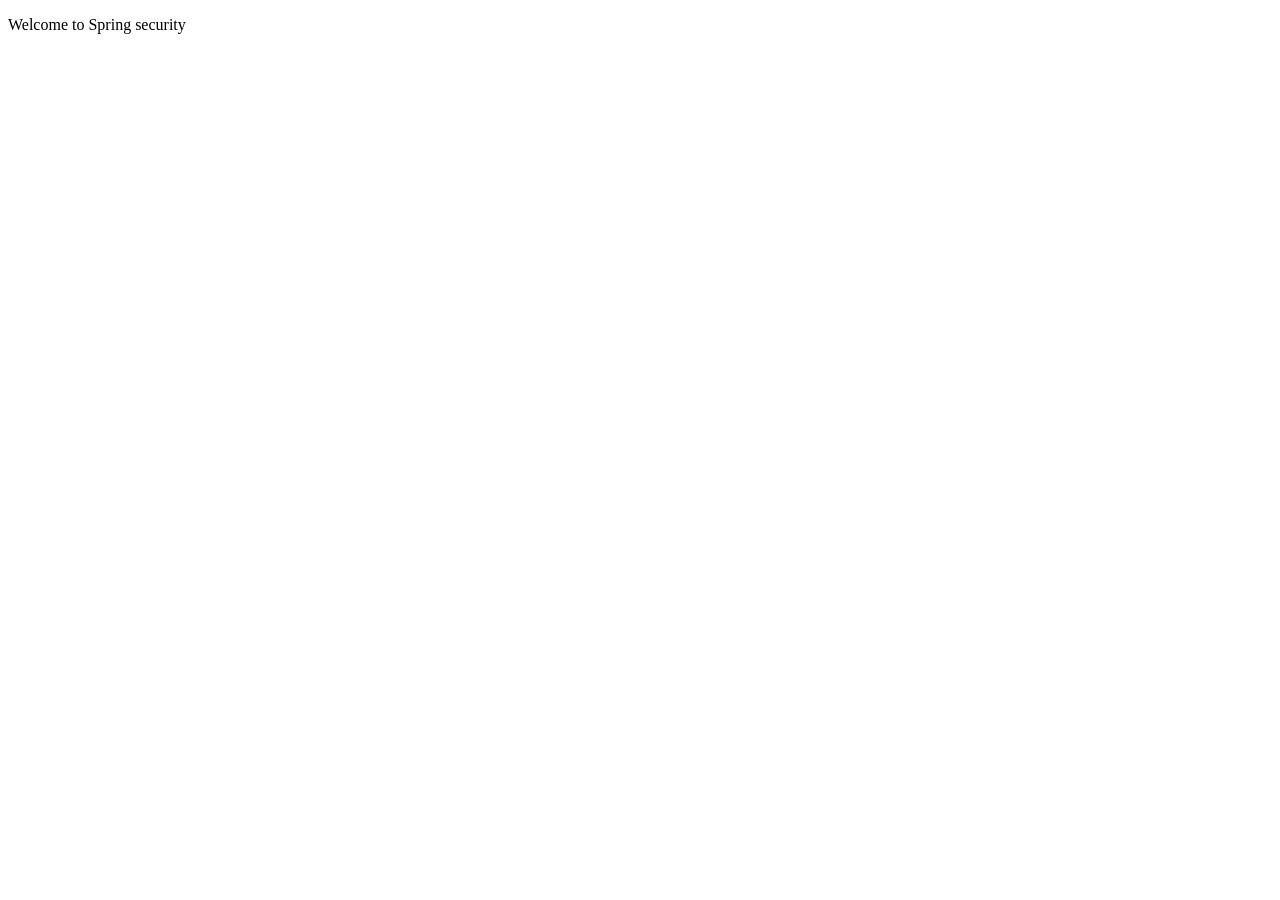
<file: src/main/resources/templates/index.html>
<!DOCTYPE html>
<html xmlns:th="http://www.thymeleaf.org" lang="en">
<head>
    <meta http-equiv="Content-Type" content="text/html; charset=UTF-8">
    <link rel="stylesheet" th:href="@{/css/header.css}">
    <title>Getting Started Spring security</title>
</head>
<body>
<div th:insert="fragments/header::header"></div>
<p>Welcome to Spring security</p>
</body>
</html>
</file>
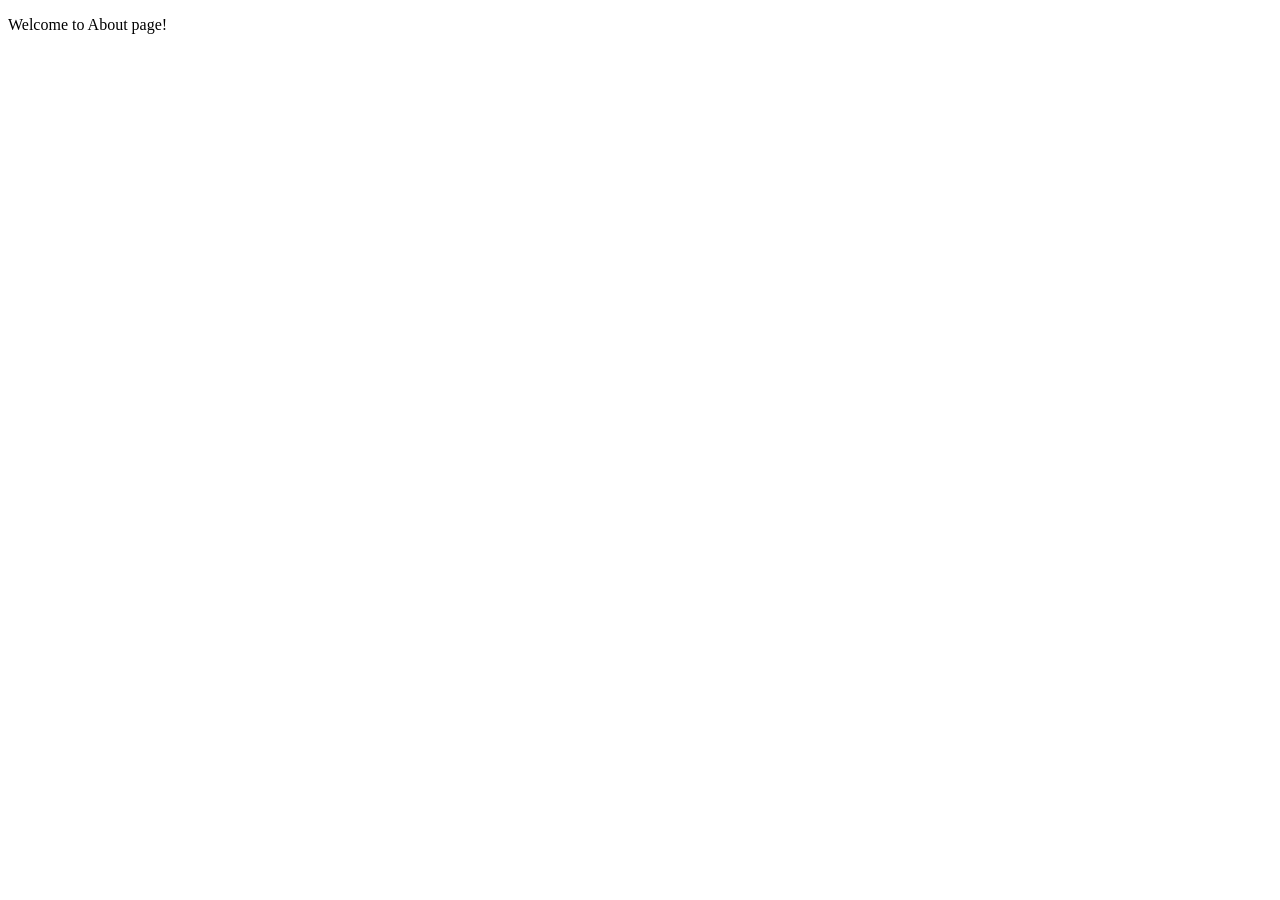
<file: src/main/resources/templates/about.html>
<!DOCTYPE html>
<html xmlns:th="http://www.thymeleaf.org" lang="en">
<head>
    <meta charset="UTF-8">
    <link rel="stylesheet" th:href="@{/css/header.css}">
    <title>About page</title>
</head>
<body>
<div th:insert="fragments/header::header"></div>
<p>Welcome to About page!</p>
</body>
</html>
</file>
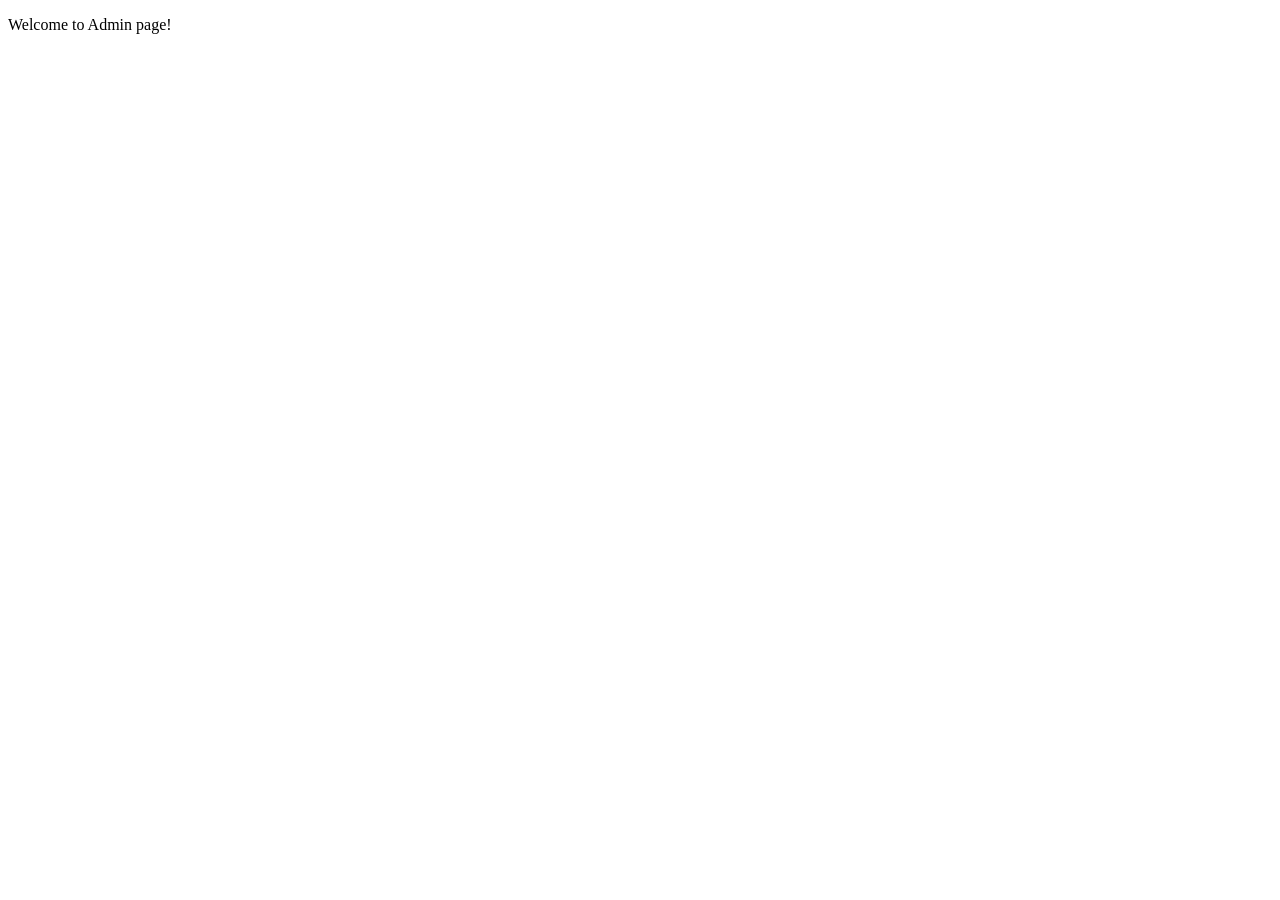
<file: src/main/resources/templates/admin.html>
<!DOCTYPE html>
<html xmlns:th="http://www.thymeleaf.org" lang="en">
<head>
    <meta charset="UTF-8">
    <link rel="stylesheet" th:href="@{/css/header.css}">
    <title>Admin page</title>
</head>
<body>
<div th:insert="fragments/header::header"></div>
<p>Welcome to Admin page!</p>
</body>
</html>
</file>
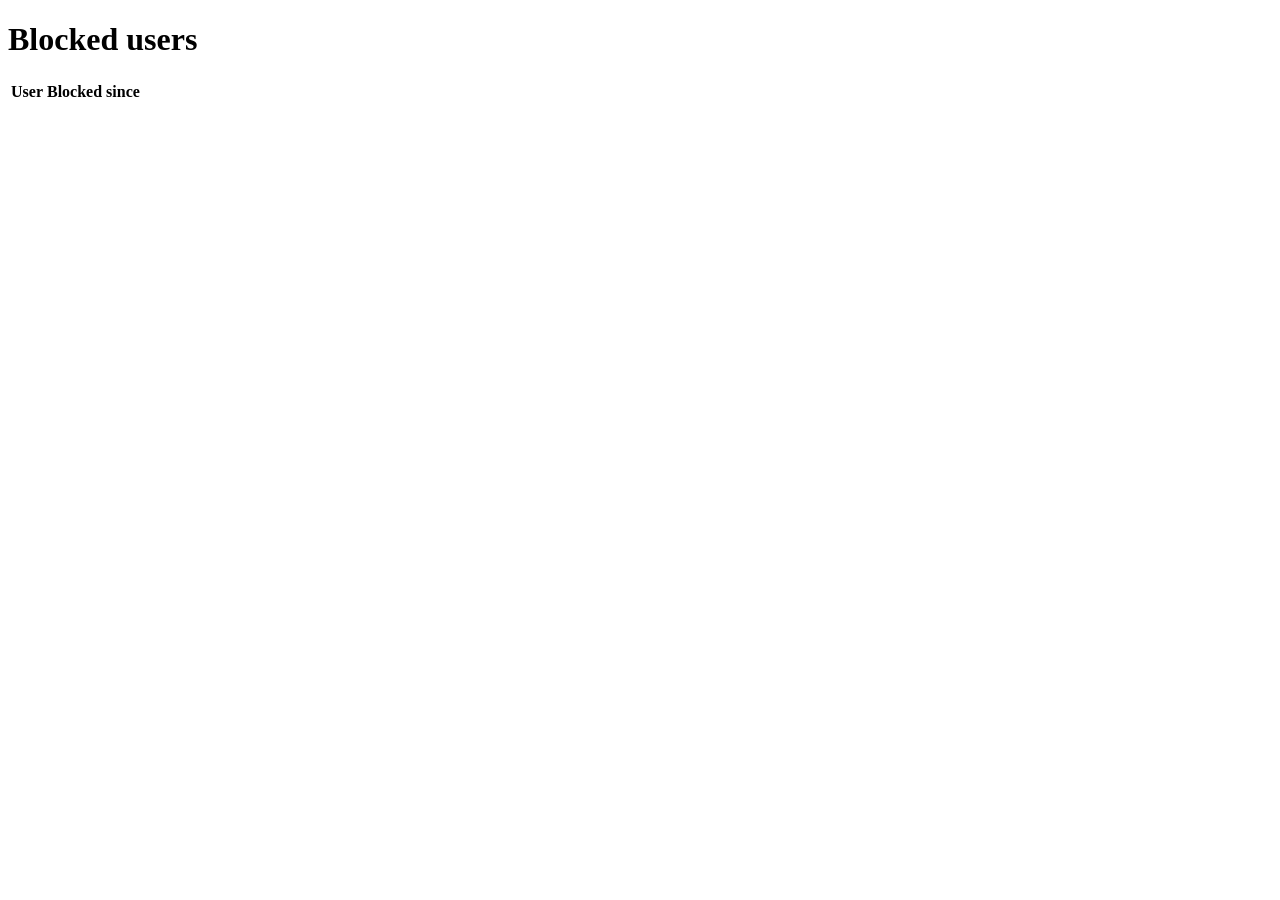
<file: src/main/resources/templates/blocked.html>
<!DOCTYPE html>
<html xmlns:th="http://www.thymeleaf.org" xmlns="http://www.w3.org/1999/xhtml" lang="en">
<head>
    <meta charset="UTF-8">
    <link rel="stylesheet" th:href="@{/css/header.css}">
    <title>Blocked Users</title>
</head>
<body>
<div th:insert="fragments/header::header"></div>
<h1>Blocked users</h1>
<div th:if="${blockedUsers}" class="table100">
    <table>
        <thead>
        <tr class="table100-head">
            <th class="column1">User</th>
            <th class="column2">Blocked since</th>
        </tr>
        </thead>
        <tbody>
        <tr th:each="instance : ${blockedUsers}">
            <td th:text="${instance.key}" class="column1"></td>
            <td th:text="${instance.value}" class="column2"></td>
        </tr>
        </tbody>
    </table>
</div>
</body>
</html>
</file>
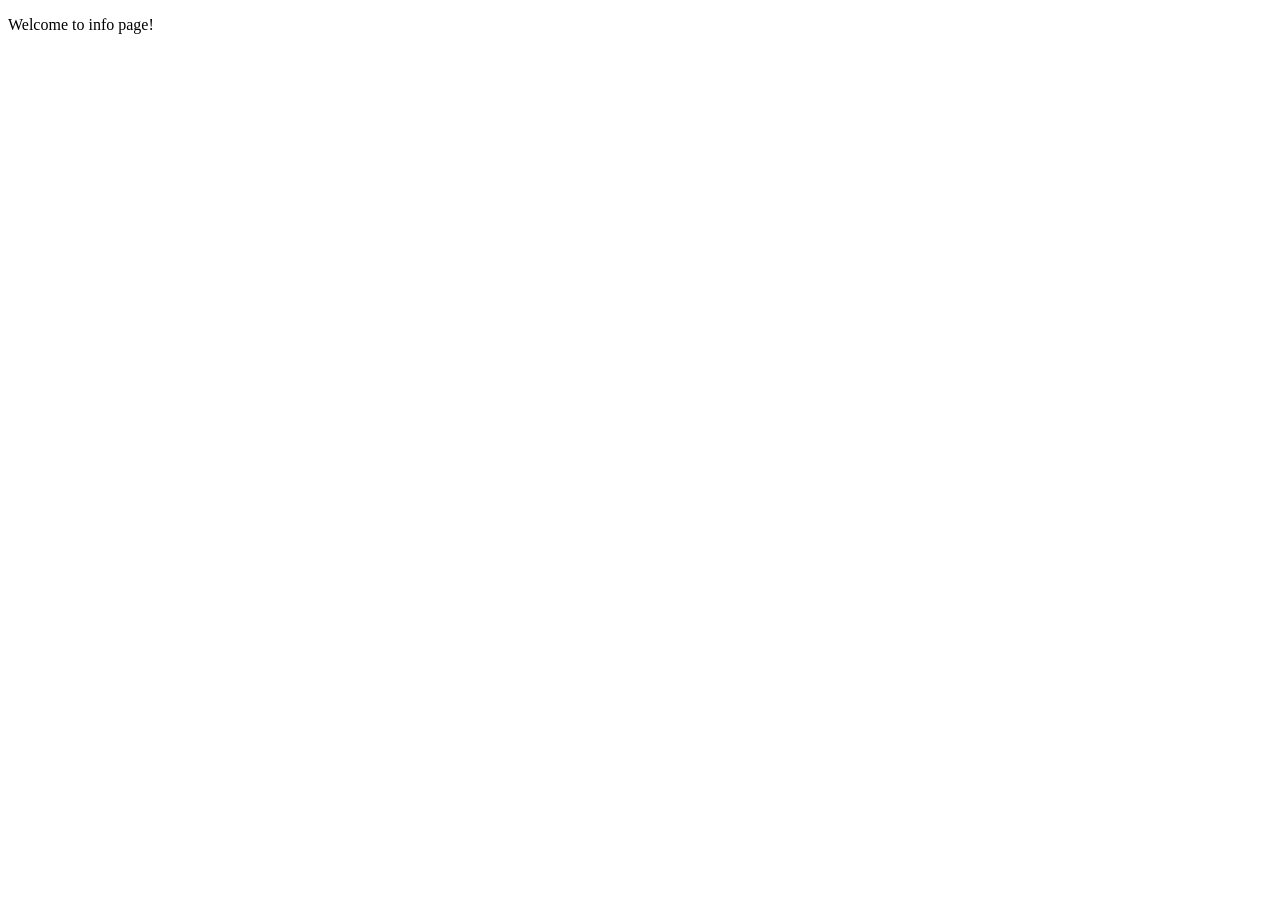
<file: src/main/resources/templates/info.html>
<!DOCTYPE html>
<html xmlns:th="http://www.thymeleaf.org" lang="en">
<head>
    <meta charset="UTF-8">
    <link rel="stylesheet" th:href="@{/css/header.css}">
    <title>Info page</title>
</head>
<body>
<div th:insert="fragments/header::header"></div>
<p>Welcome to info page!</p>
</body>
</html>
</file>
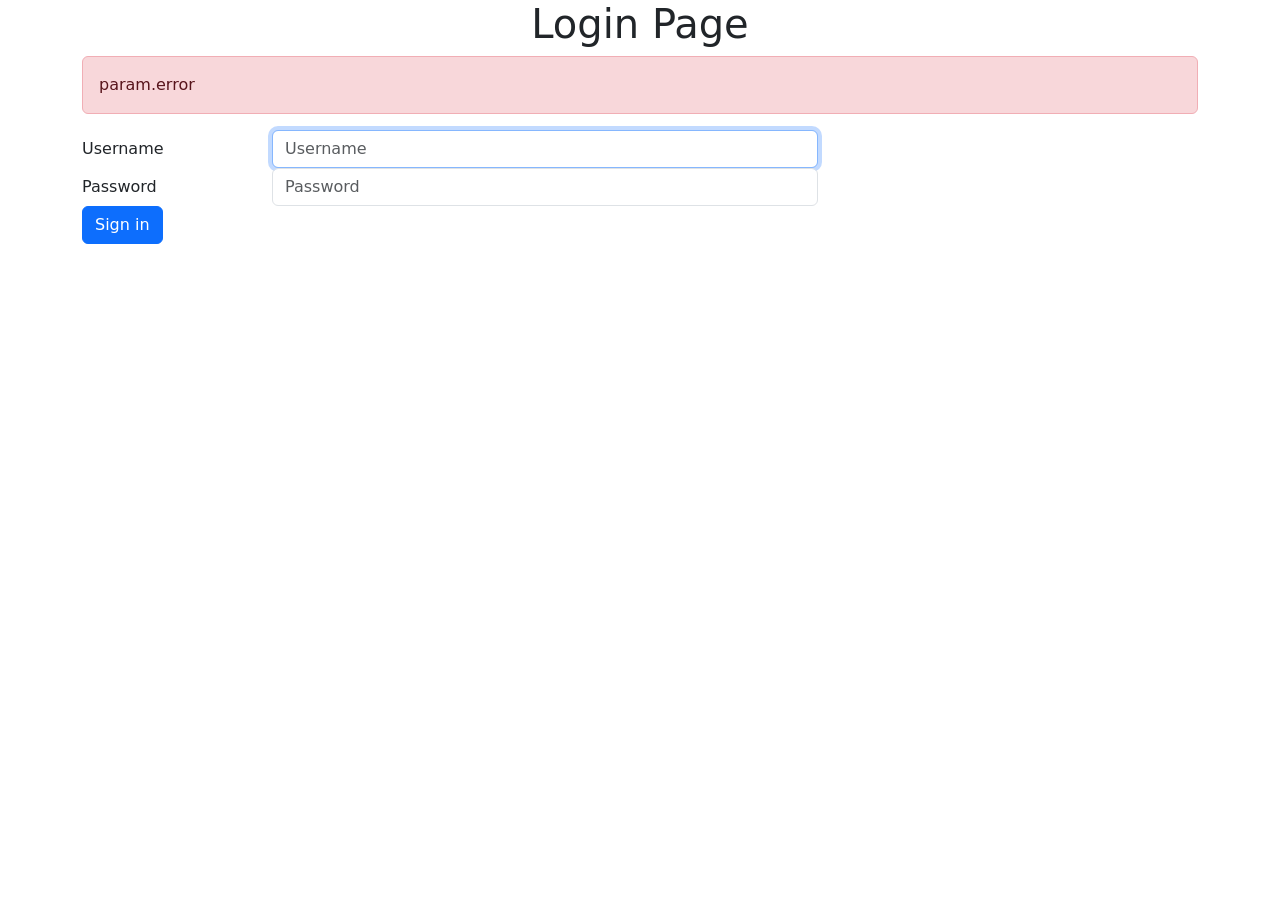
<file: src/main/resources/templates/login.html>
<!DOCTYPE html>
<html xmlns:th="http://www.thymeleaf.org" lang="en">
<head>
    <meta http-equiv="Content-Type" content="text/html; charset=UTF-8"/>
    <meta name="viewport" content="width=device-width, initial-scale=1">
    <link href="https://cdn.jsdelivr.net/npm/bootstrap@5.1.3/dist/css/bootstrap.min.css" rel="stylesheet" crossorigin="anonymous">
    <title>Login</title>
</head>
<body>
<div class="container">
    <h1 class="text-center">Login Page</h1>
    <div th:if="${param.error != null}" class="alert alert-danger" th:utext="${session[SPRING_SECURITY_LAST_EXCEPTION]}">
        param.error
    </div>
    <form th:action="@{/login}" method="post">
        <div class="form-group row">
            <label for="username" class="col-sm-2 col-form-label">Username</label>
            <div class="col-sm-6">
                <input type="text" id="username" name="username" class="form-control" placeholder="Username" autofocus="autofocus">
            </div>
        </div>
        <div class="form-group row">
            <label for="password" class="col-sm-2 col-form-label">Password</label>
            <div class="col-sm-6">
                <input type="password" id="password" name="password" class="form-control" placeholder="Password">
            </div>
        </div>
        <div class="form-group row">
            <div class="col-sm-2">
                <button type="submit" class="btn btn-primary">Sign in</button>
            </div>
        </div>
    </form>
</div>
<script src="https://cdn.jsdelivr.net/npm/bootstrap@5.1.3/dist/js/bootstrap.bundle.min.js" crossorigin="anonymous"></script>
</body>
</html>
</file>
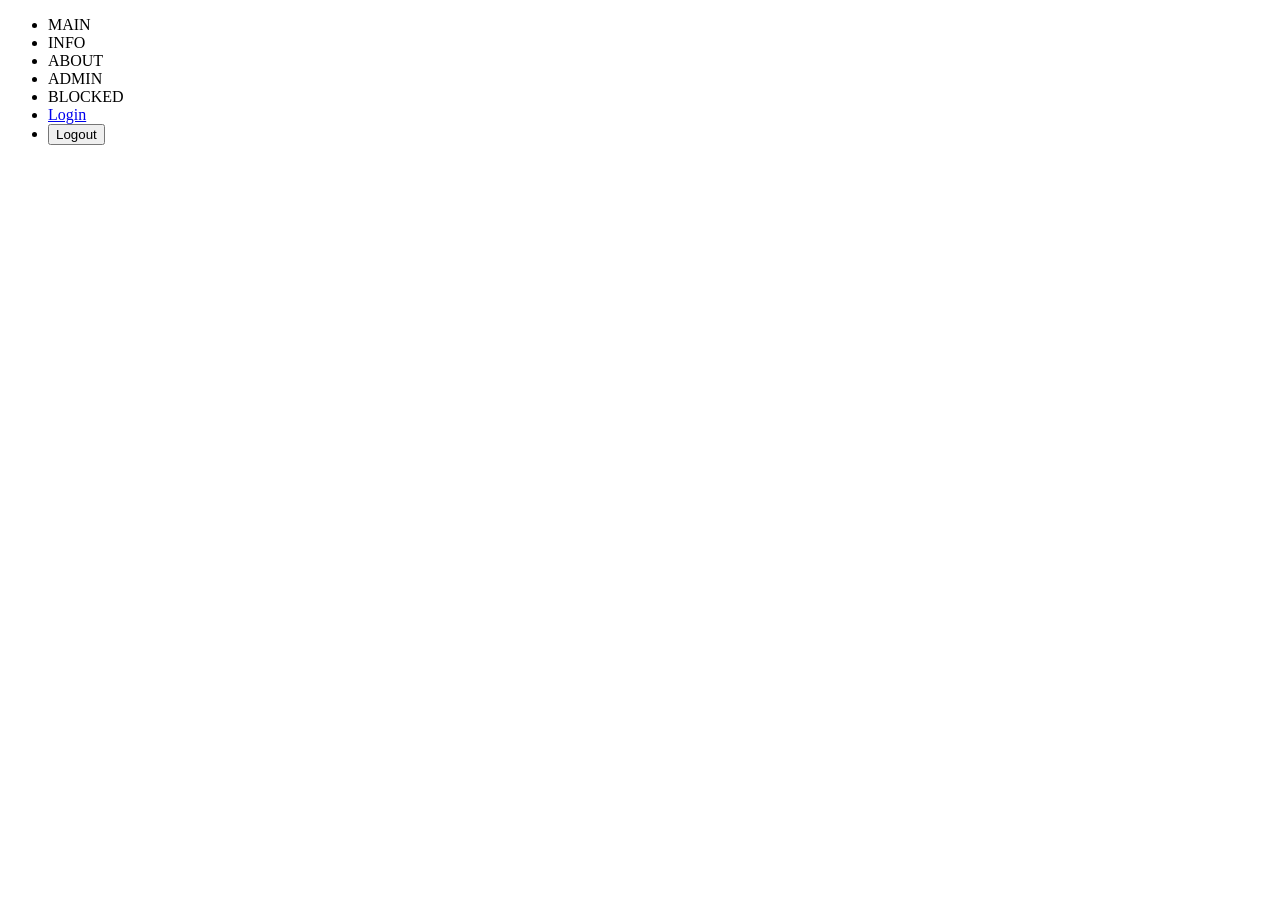
<file: src/main/resources/templates/fragments/header.html>
<!DOCTYPE html>
<html xmlns="http://www.w3.org/1999/xhtml" xmlns:th="http://www.thymeleaf.org"  xmlns:sec="http://www.thymeleaf.org/extras/spring-security" lang="en">
<head>
    <meta charset="UTF-8">
    <title>Title</title>
</head>
<body>
<div th:fragment="header">
    <ul>
        <li><a th:href="@{/}">MAIN</a></li>
        <li><a th:href="@{/info}">INFO</a></li>
        <li><a th:href="@{/about}">ABOUT</a></li>
        <li><a th:href="@{/admin}">ADMIN</a></li>
        <li><a th:href="@{/blocked}">BLOCKED</a></li>
        <li sec:authorize="isAnonymous()">
            <a class="btn btn-primary" href="#" th:href="@{/login}">Login</a>
        </li>
        <li sec:authorize="isAuthenticated()">
            <form th:action="@{/logout}" method="post">
                <button type="submit" class="btn btn-primary">Logout</button>
            </form>
        </li>
    </ul>

</div>
</body>
</html>
</file>
